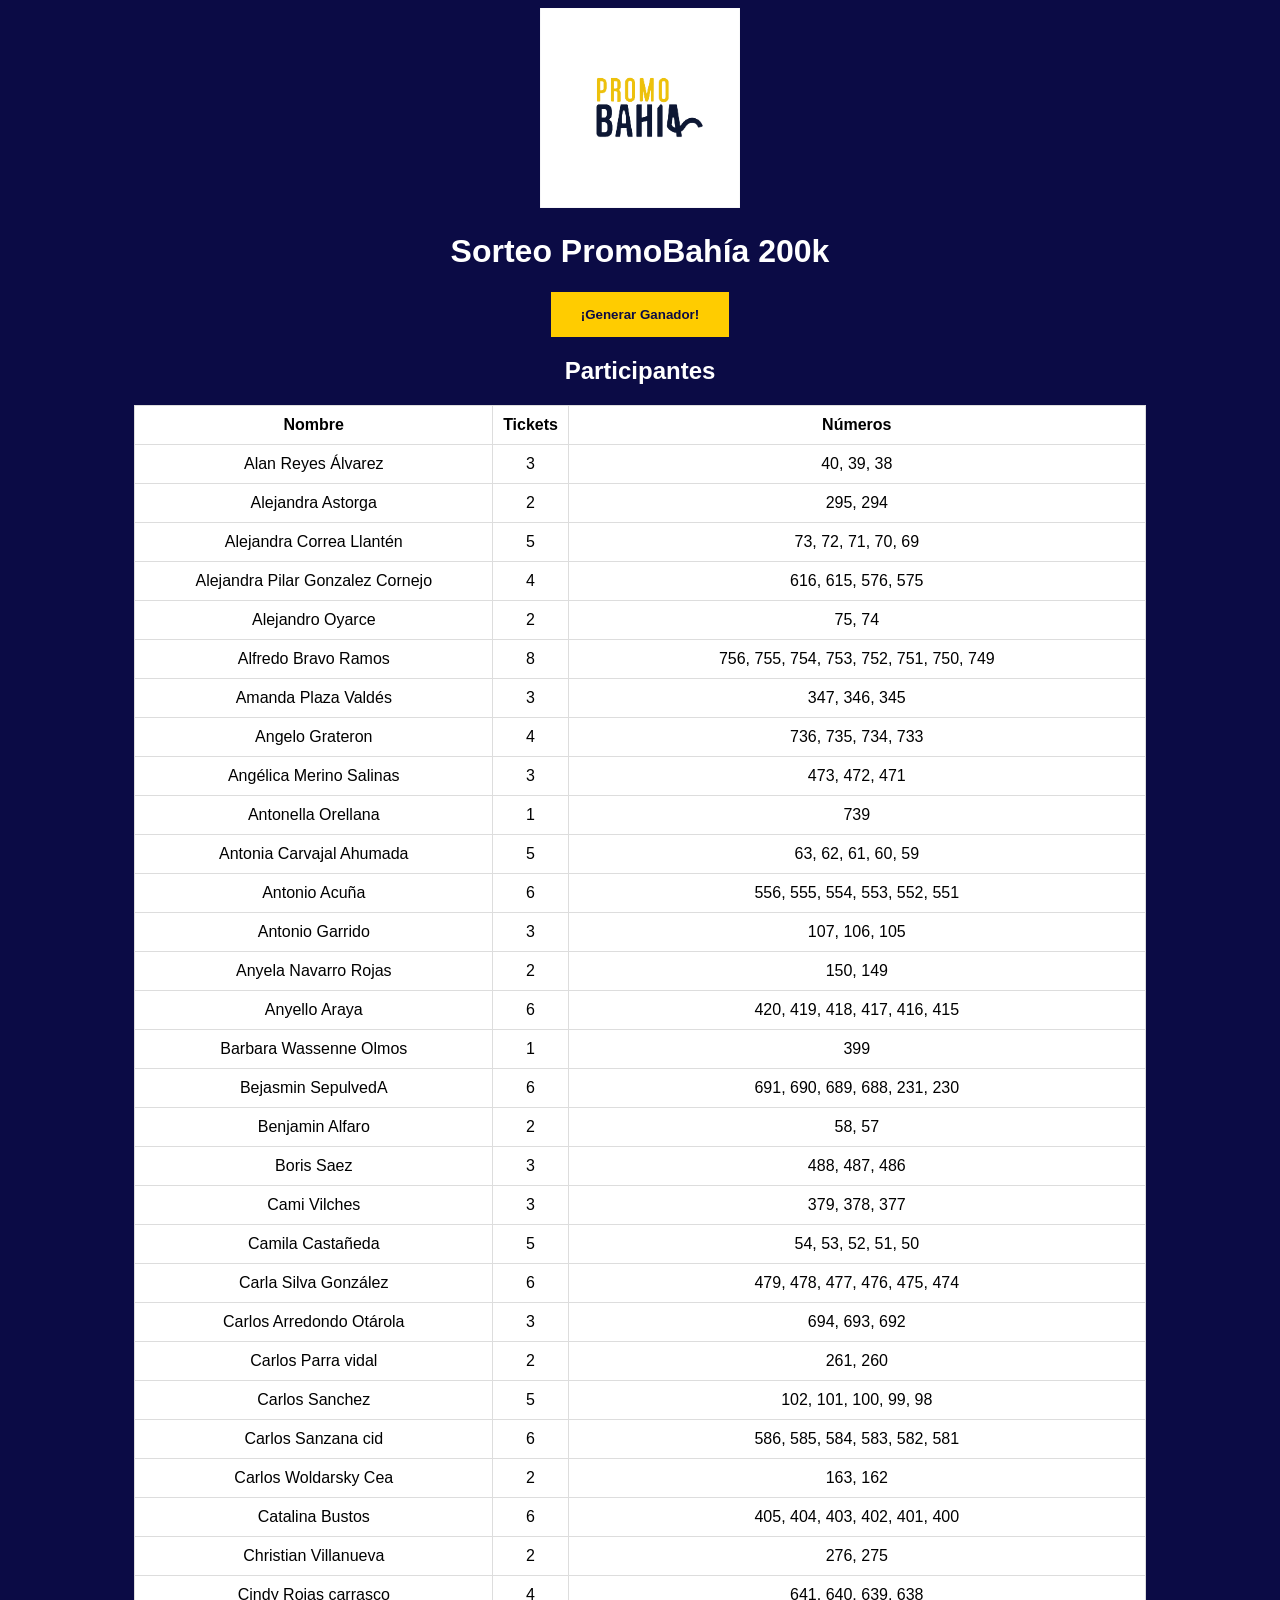
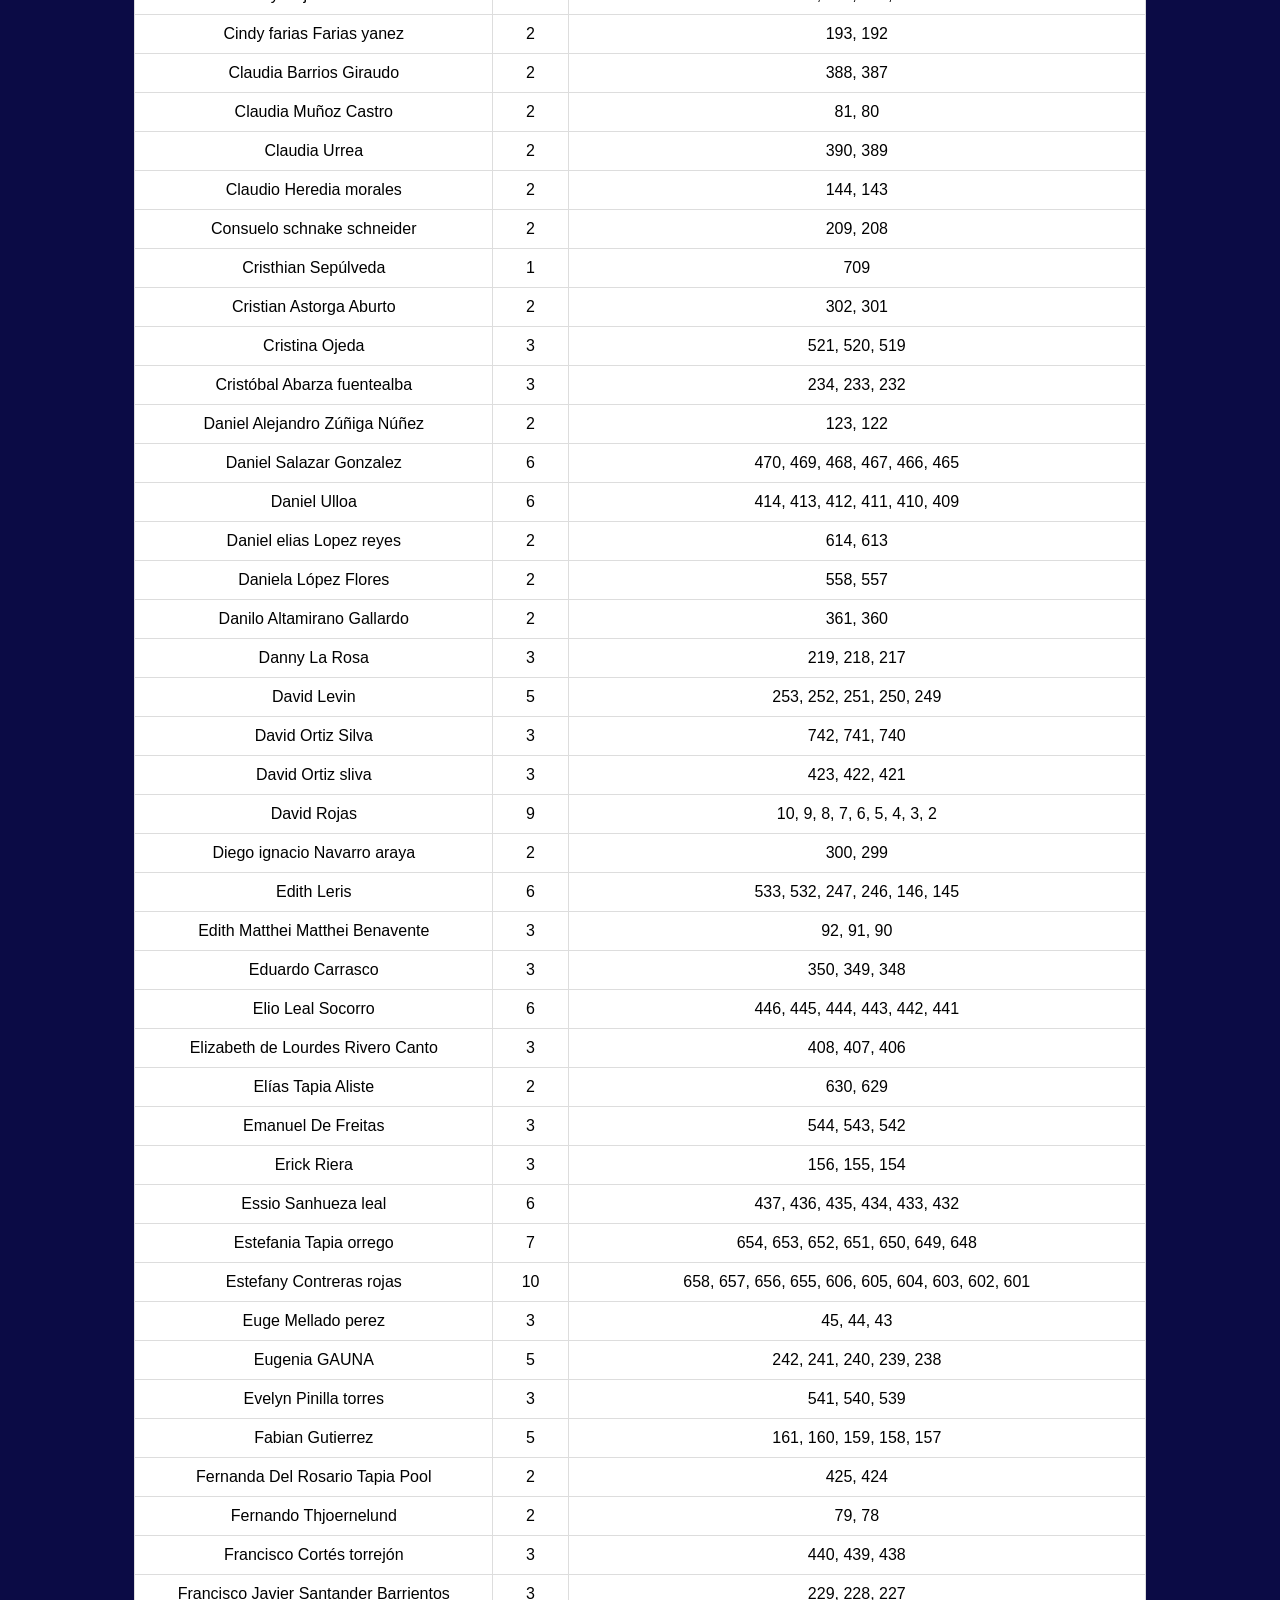
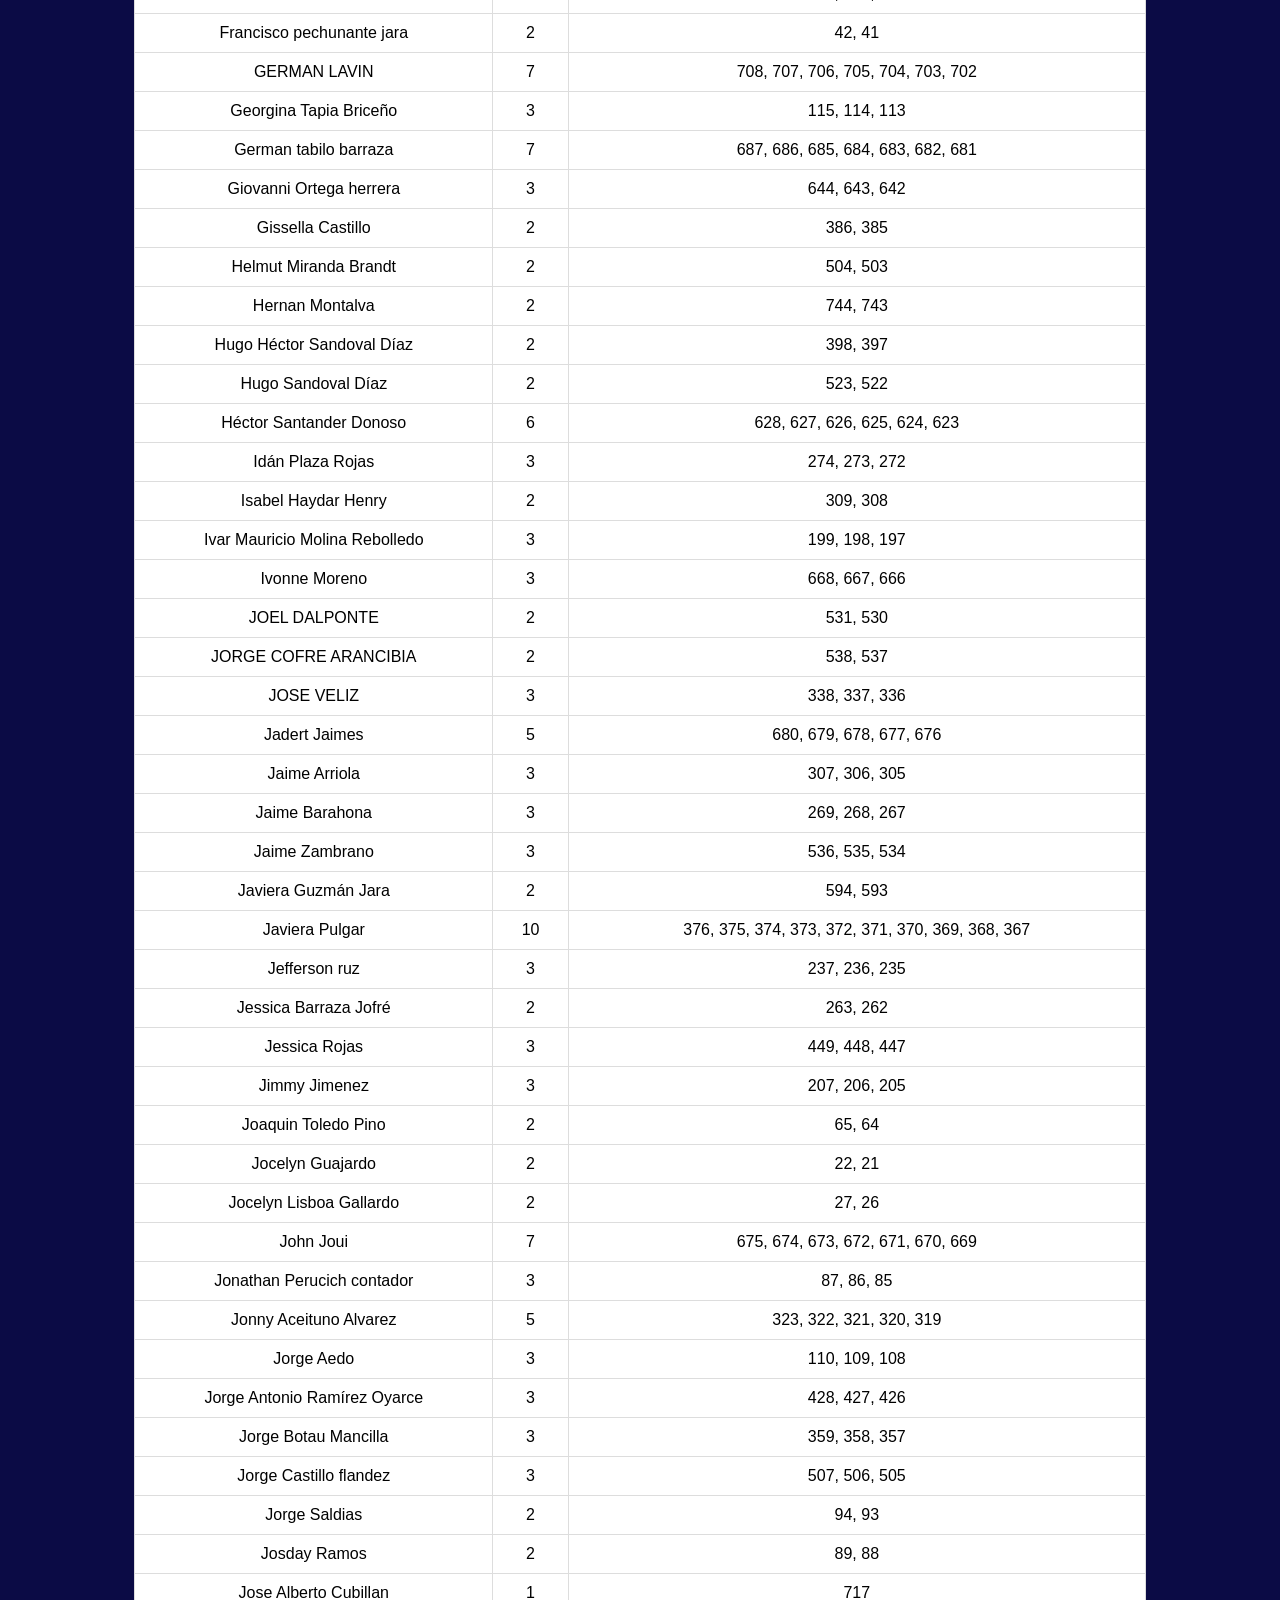
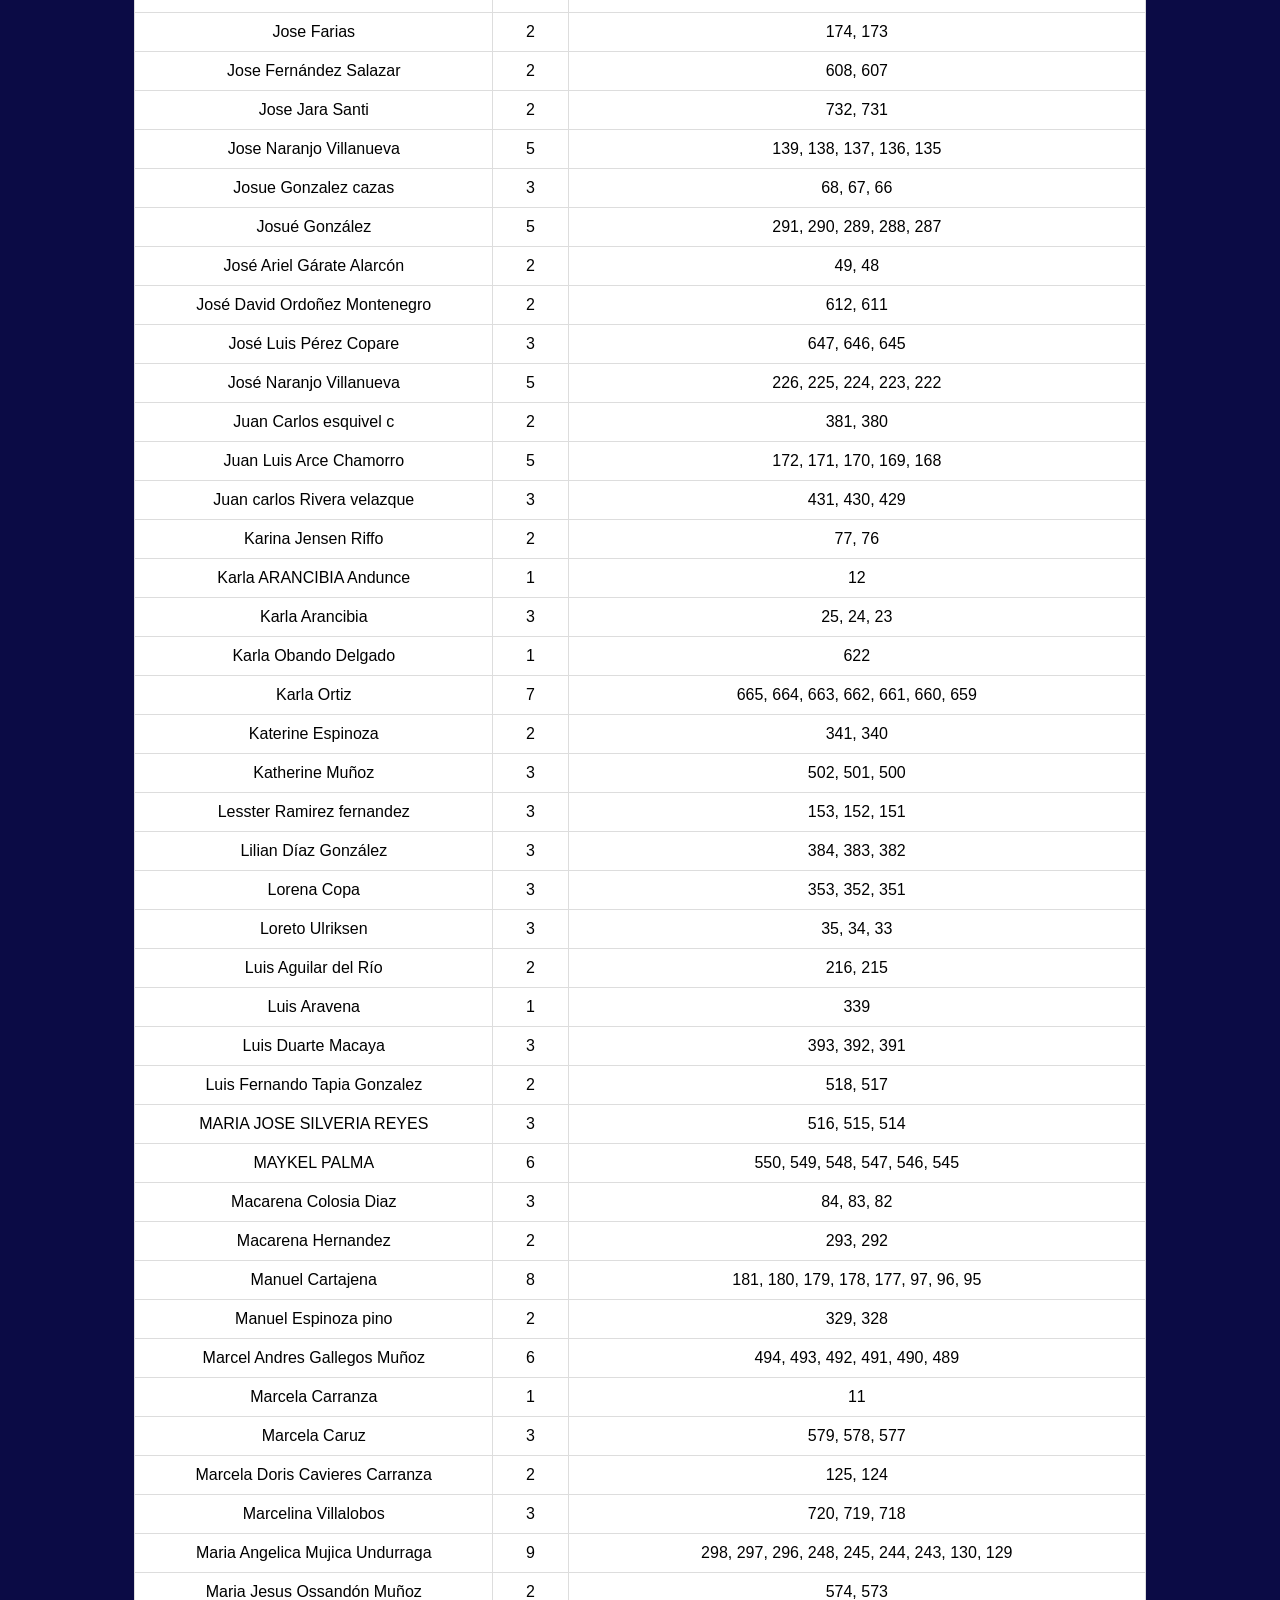
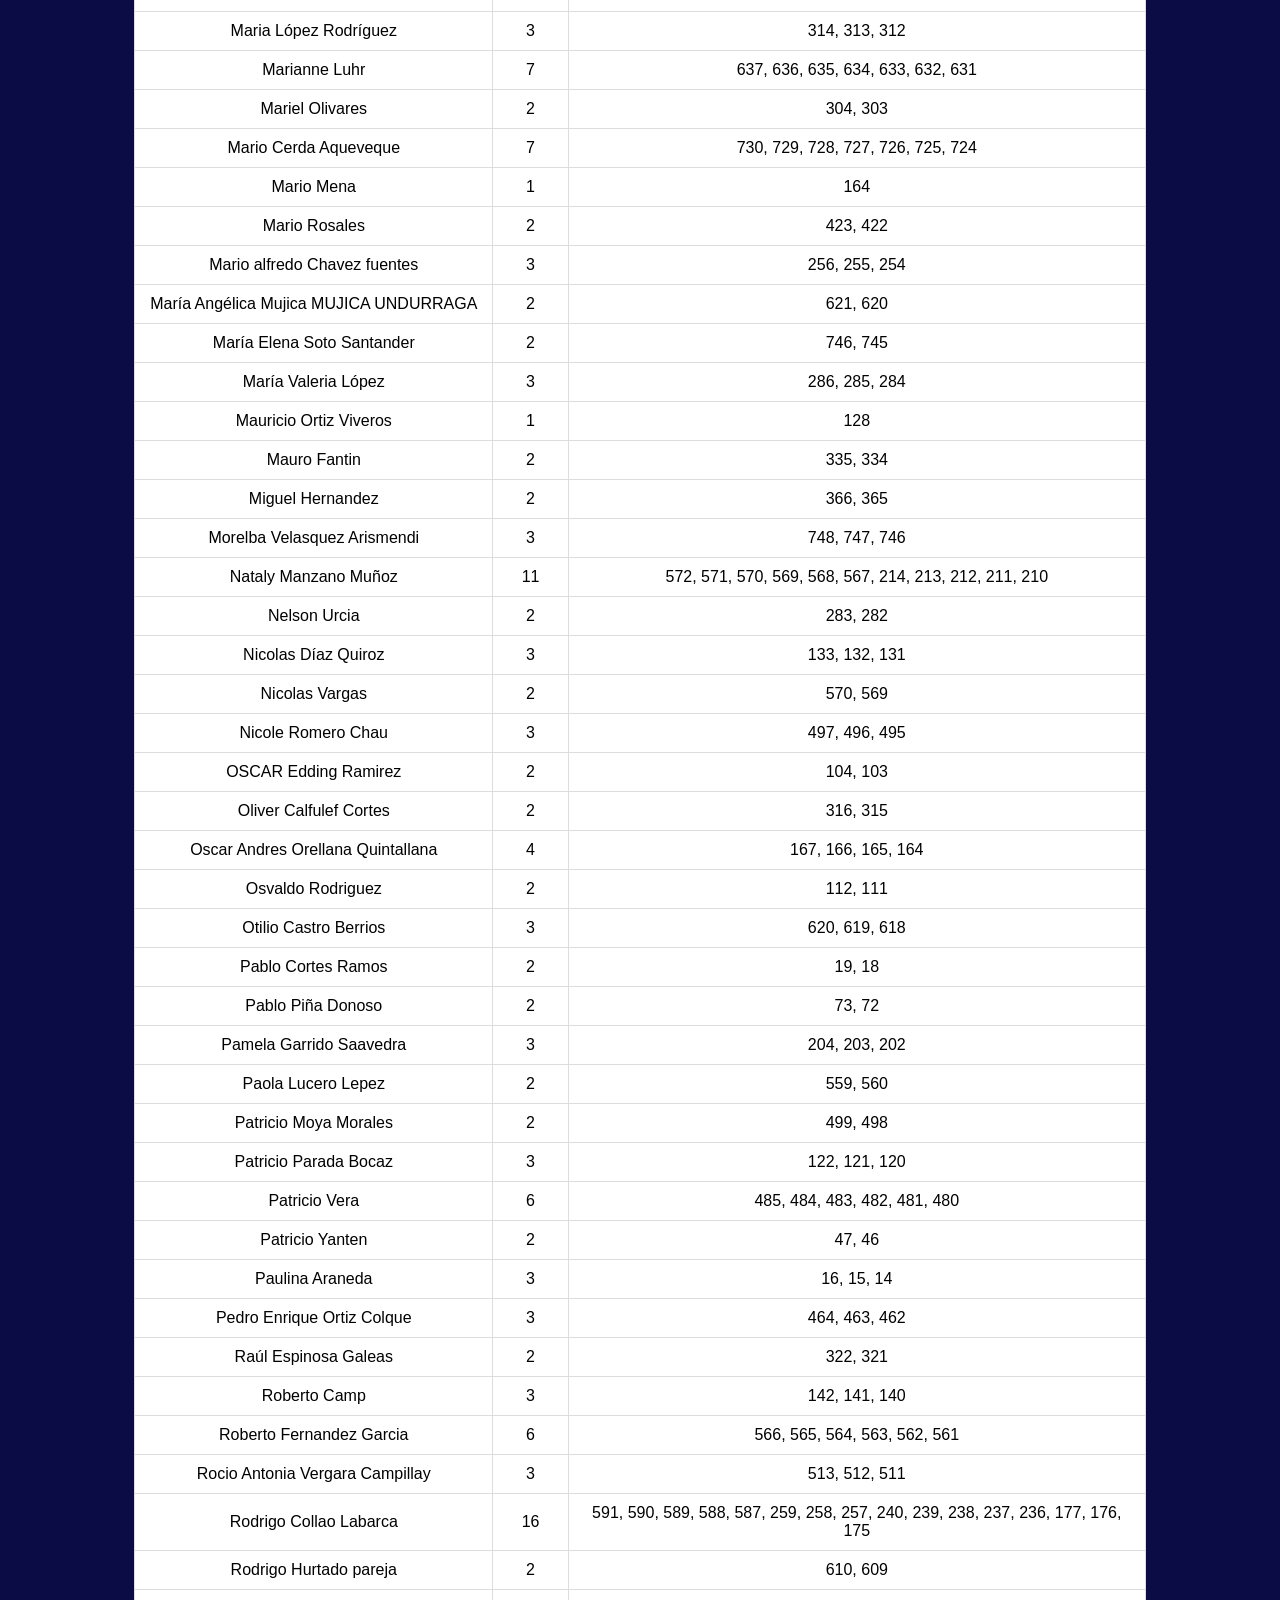
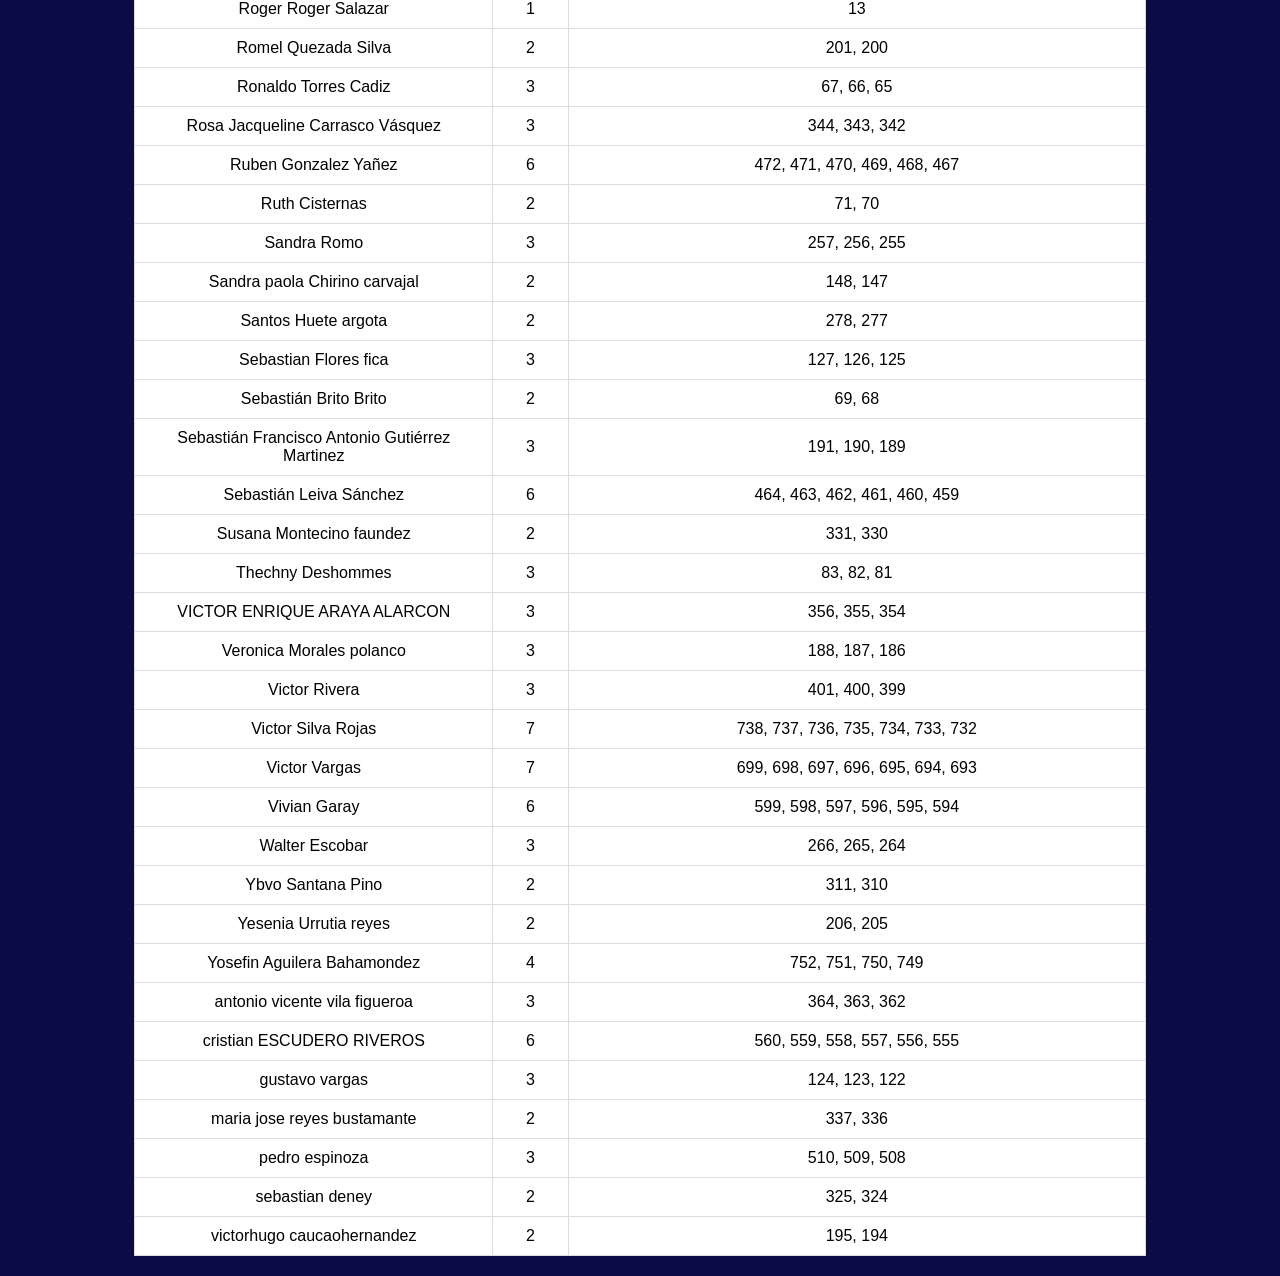
<file: index.html>
<!DOCTYPE html>
<html lang="es">
<head>
    <meta charset="UTF-8">
    <title>Sorteo PromoBahía 200k</title>
    <link rel="stylesheet" href="style.css">
</head>
<body>
    <header>
        <img src="logo-pb-fondo-blanco.png" alt="Promobahia" id="logo">
        <h1>Sorteo PromoBahía 200k</h1>
    </header>

    <section id="sorteo">
        <button onclick="sortear()">¡Generar Ganador!</button>
        <div id="resultado"></div>
    </section>

    <section id="lista">
        <h2>Participantes</h2>
        <table id="tabla-participantes">
            <thead>
                <tr><th>Nombre</th><th>Tickets</th><th>Números</th></tr>
            </thead>
            <tbody id="cuerpo-tabla"></tbody>
        </table>
    </section>

    <script src="script.js"></script>
</body>
</html>
</file>
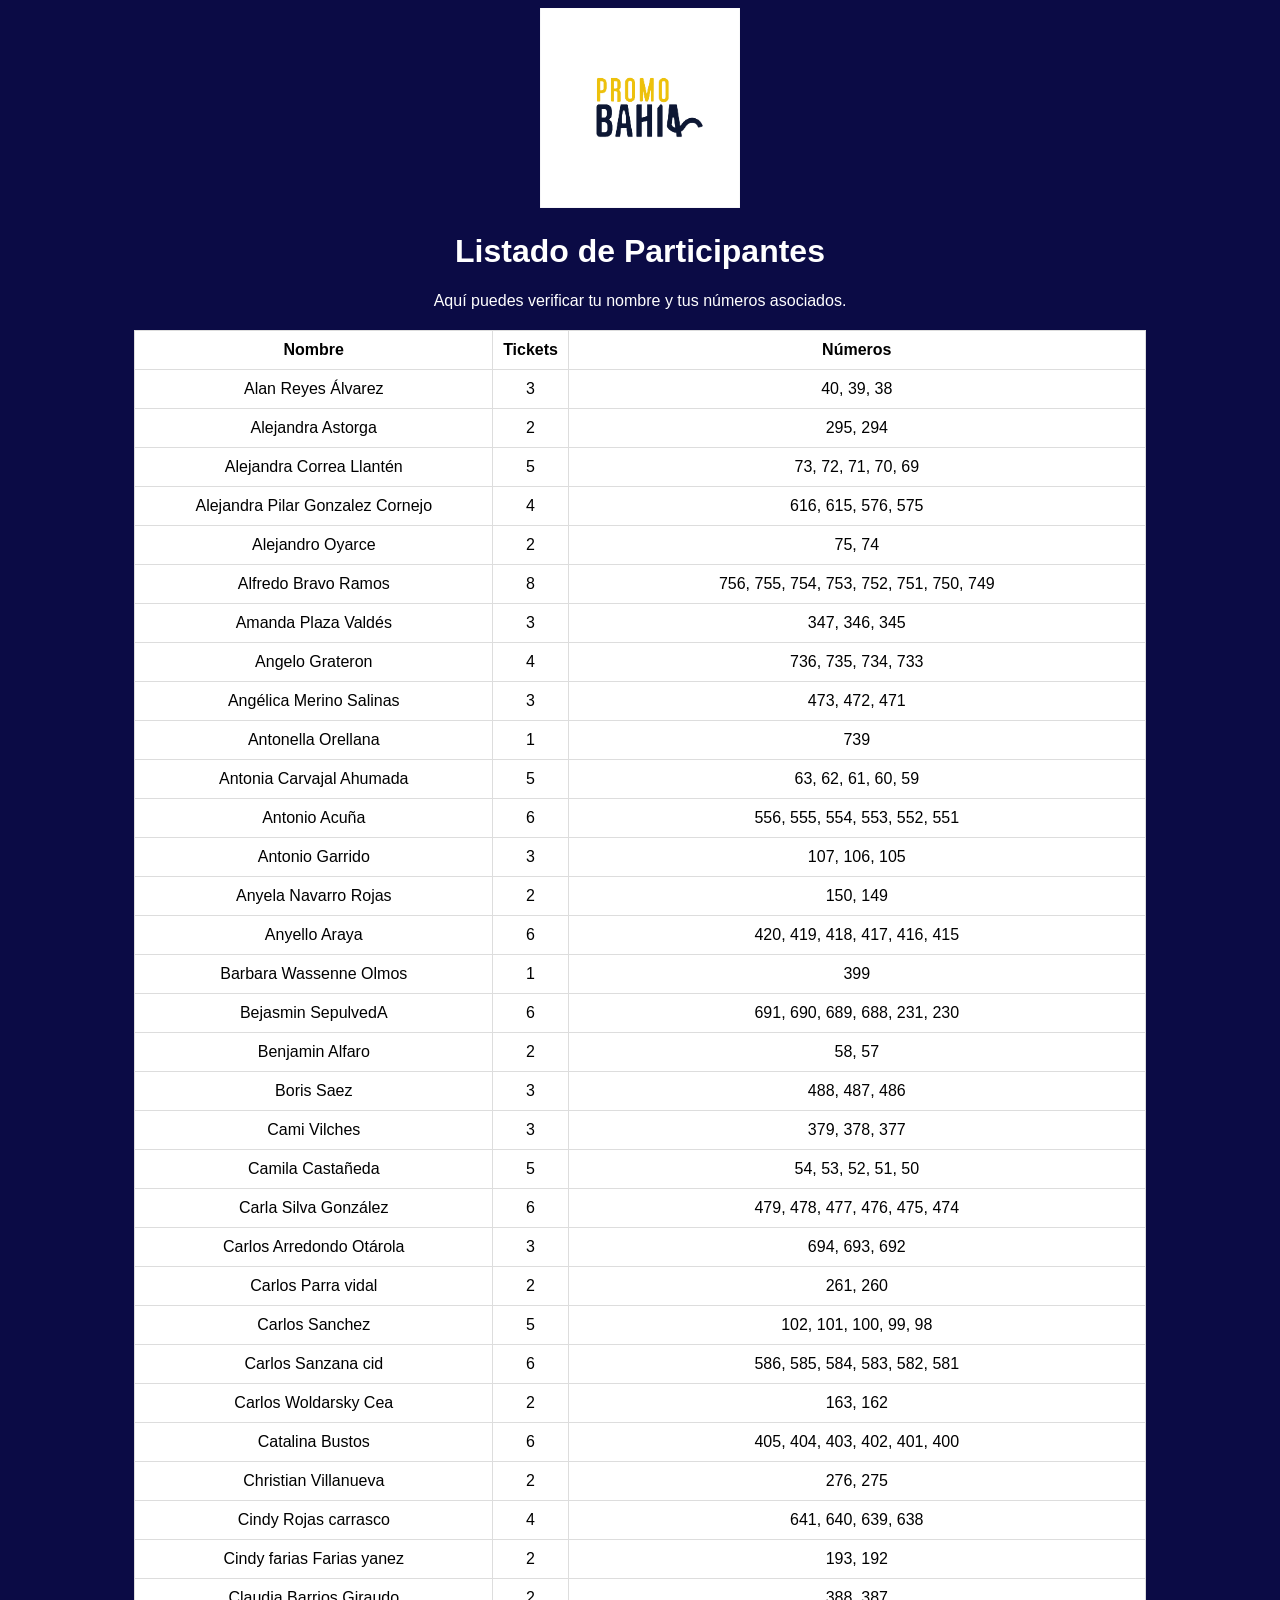
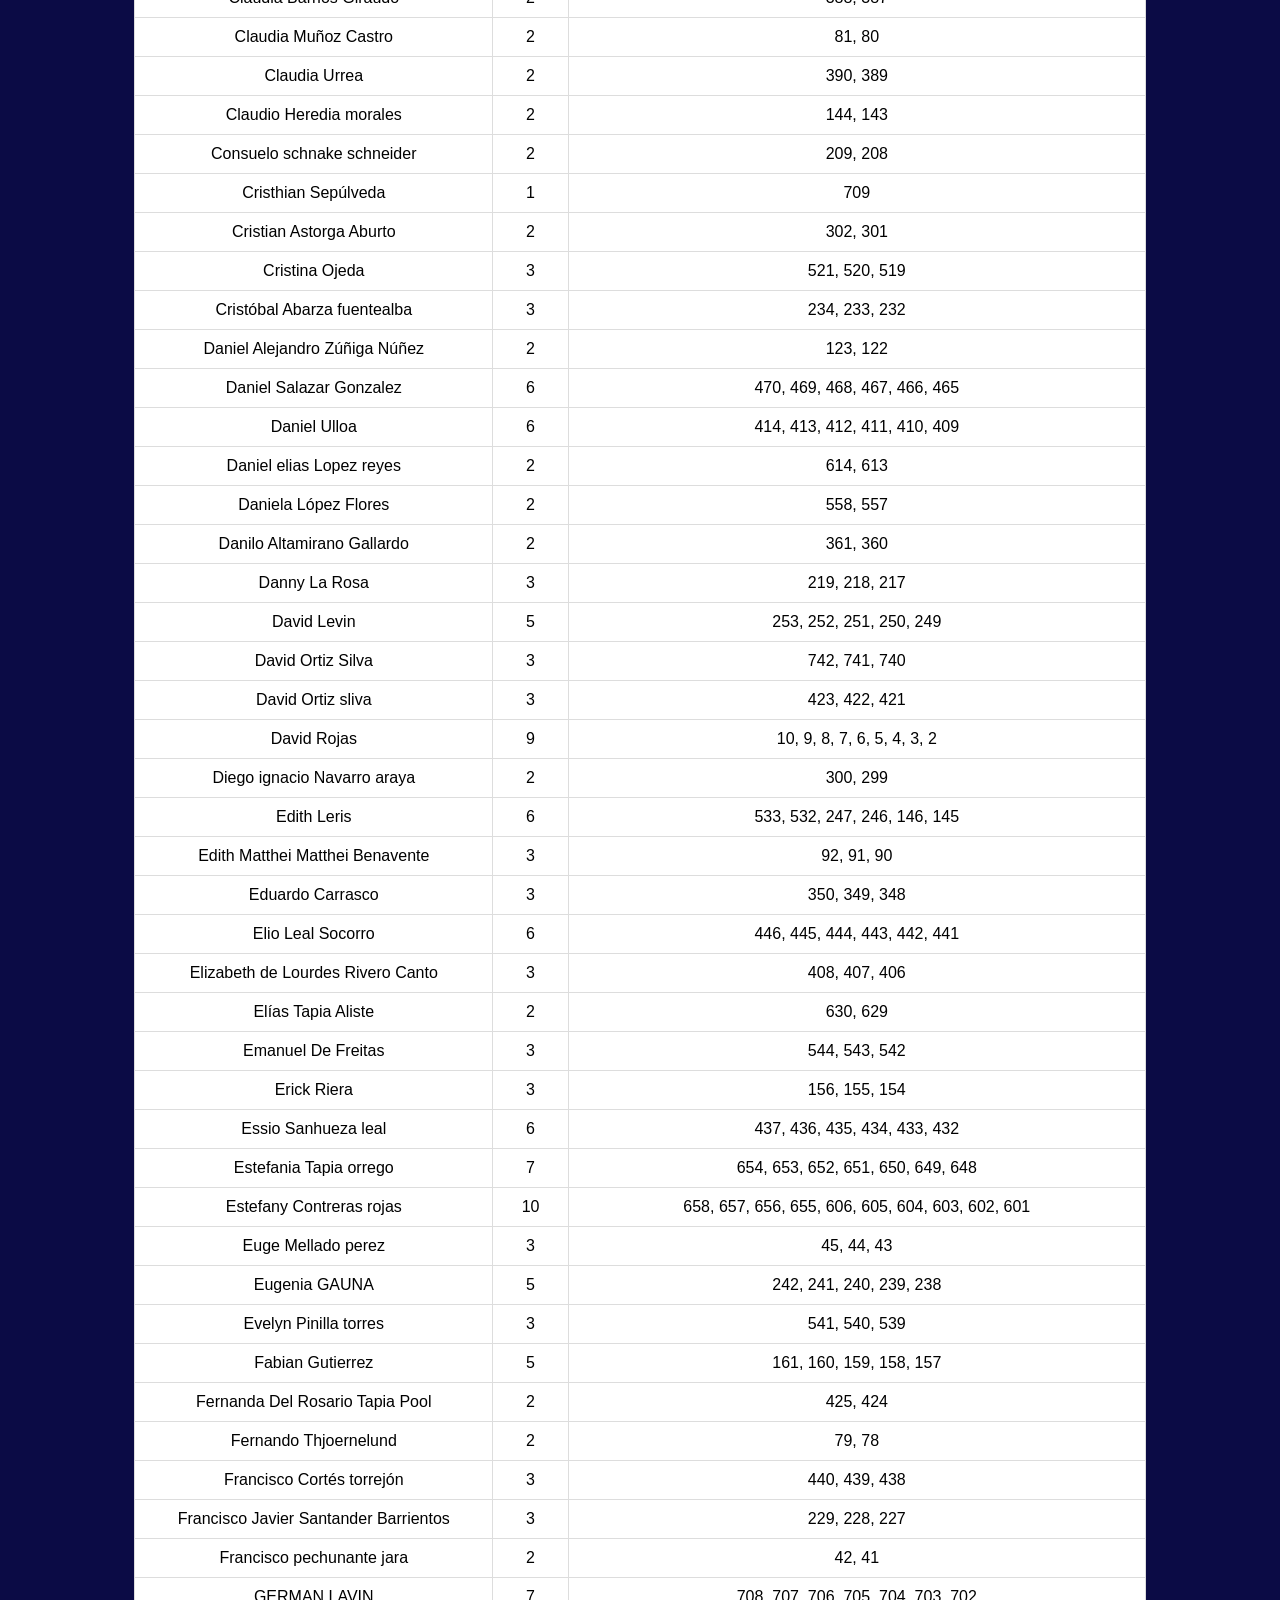
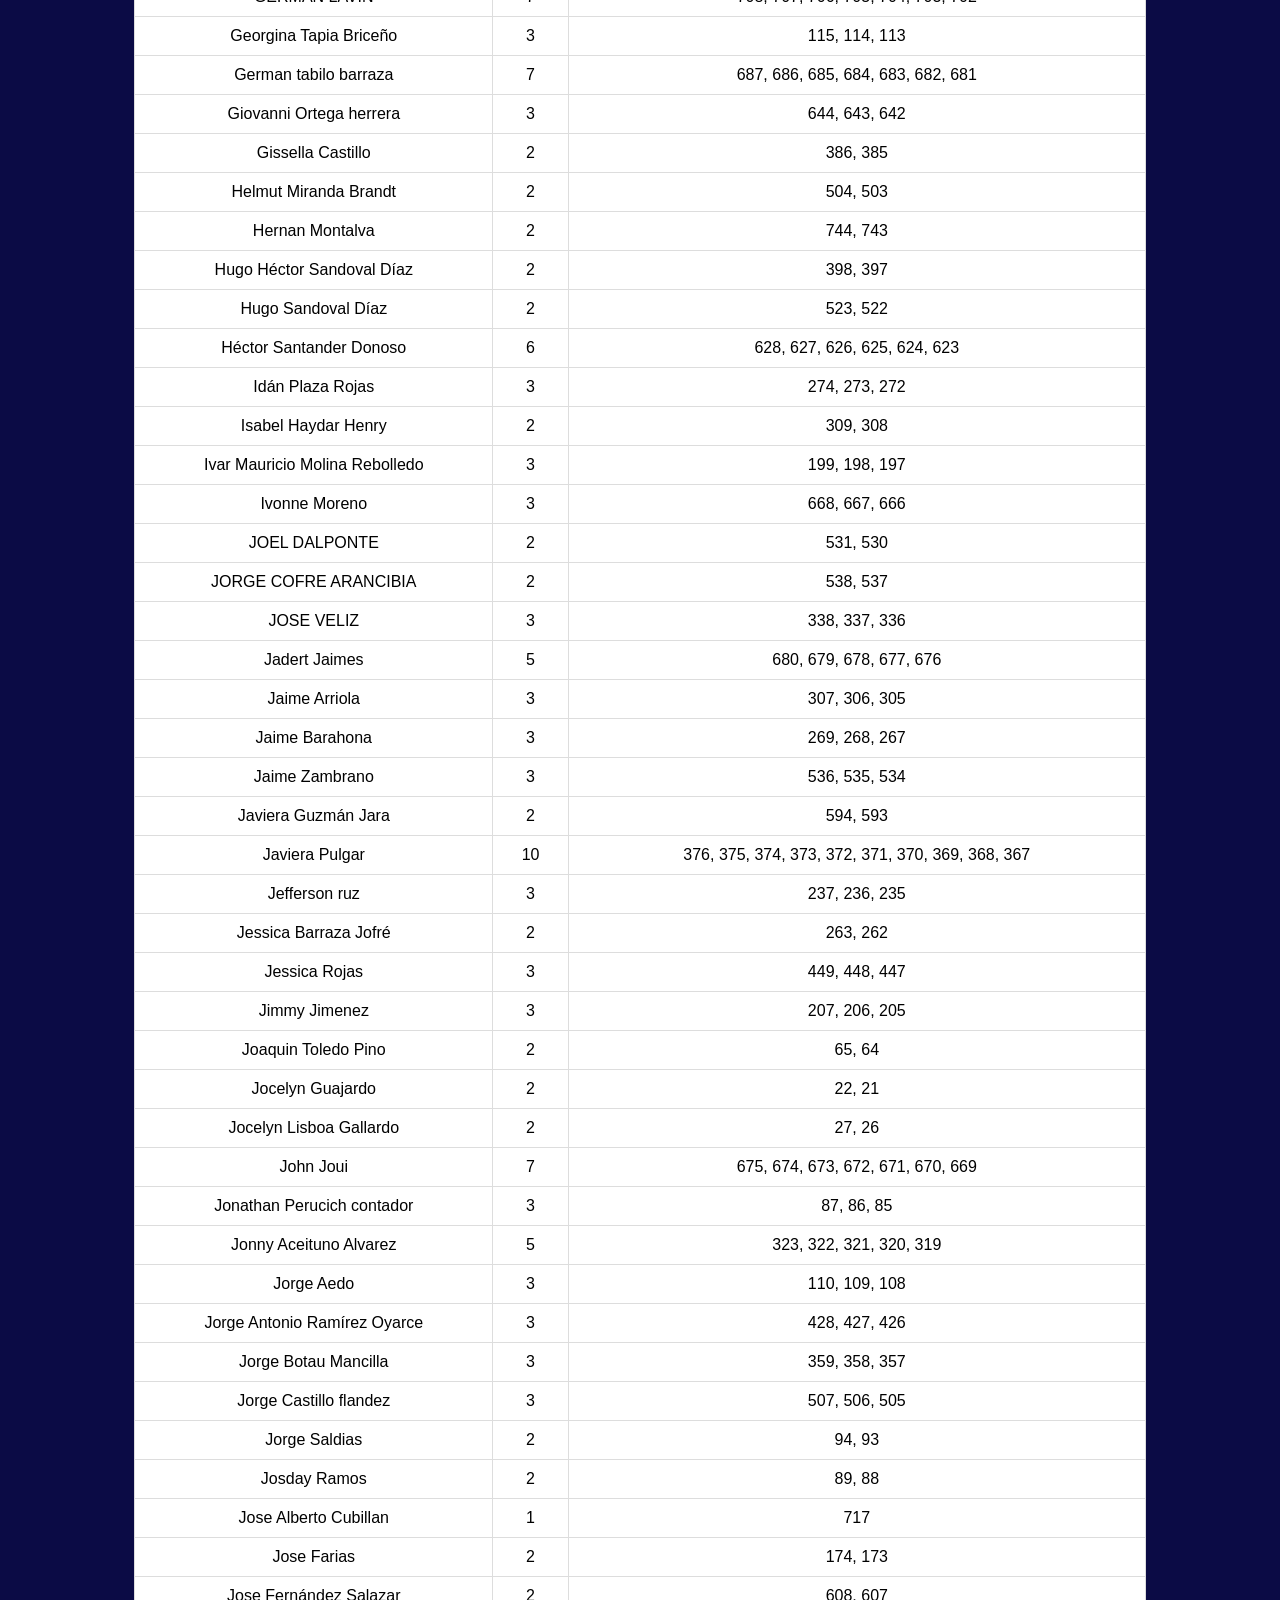
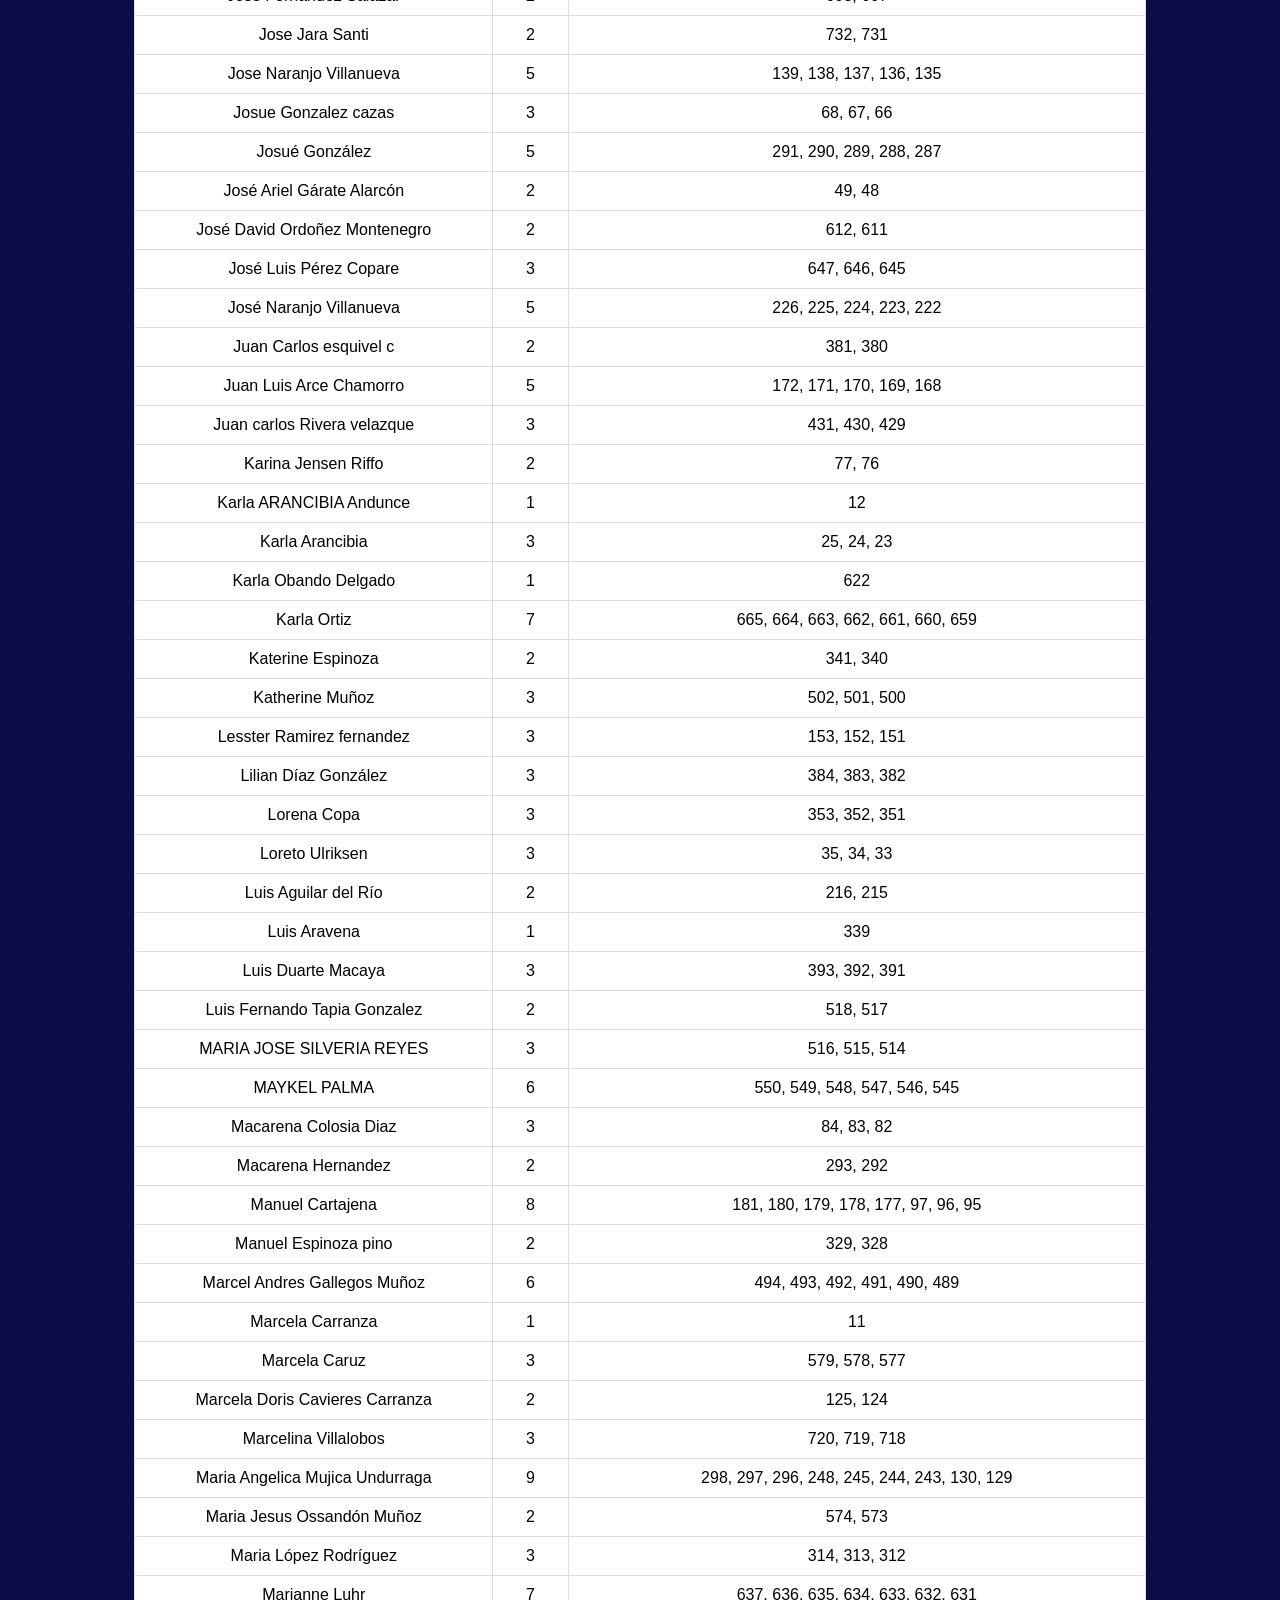
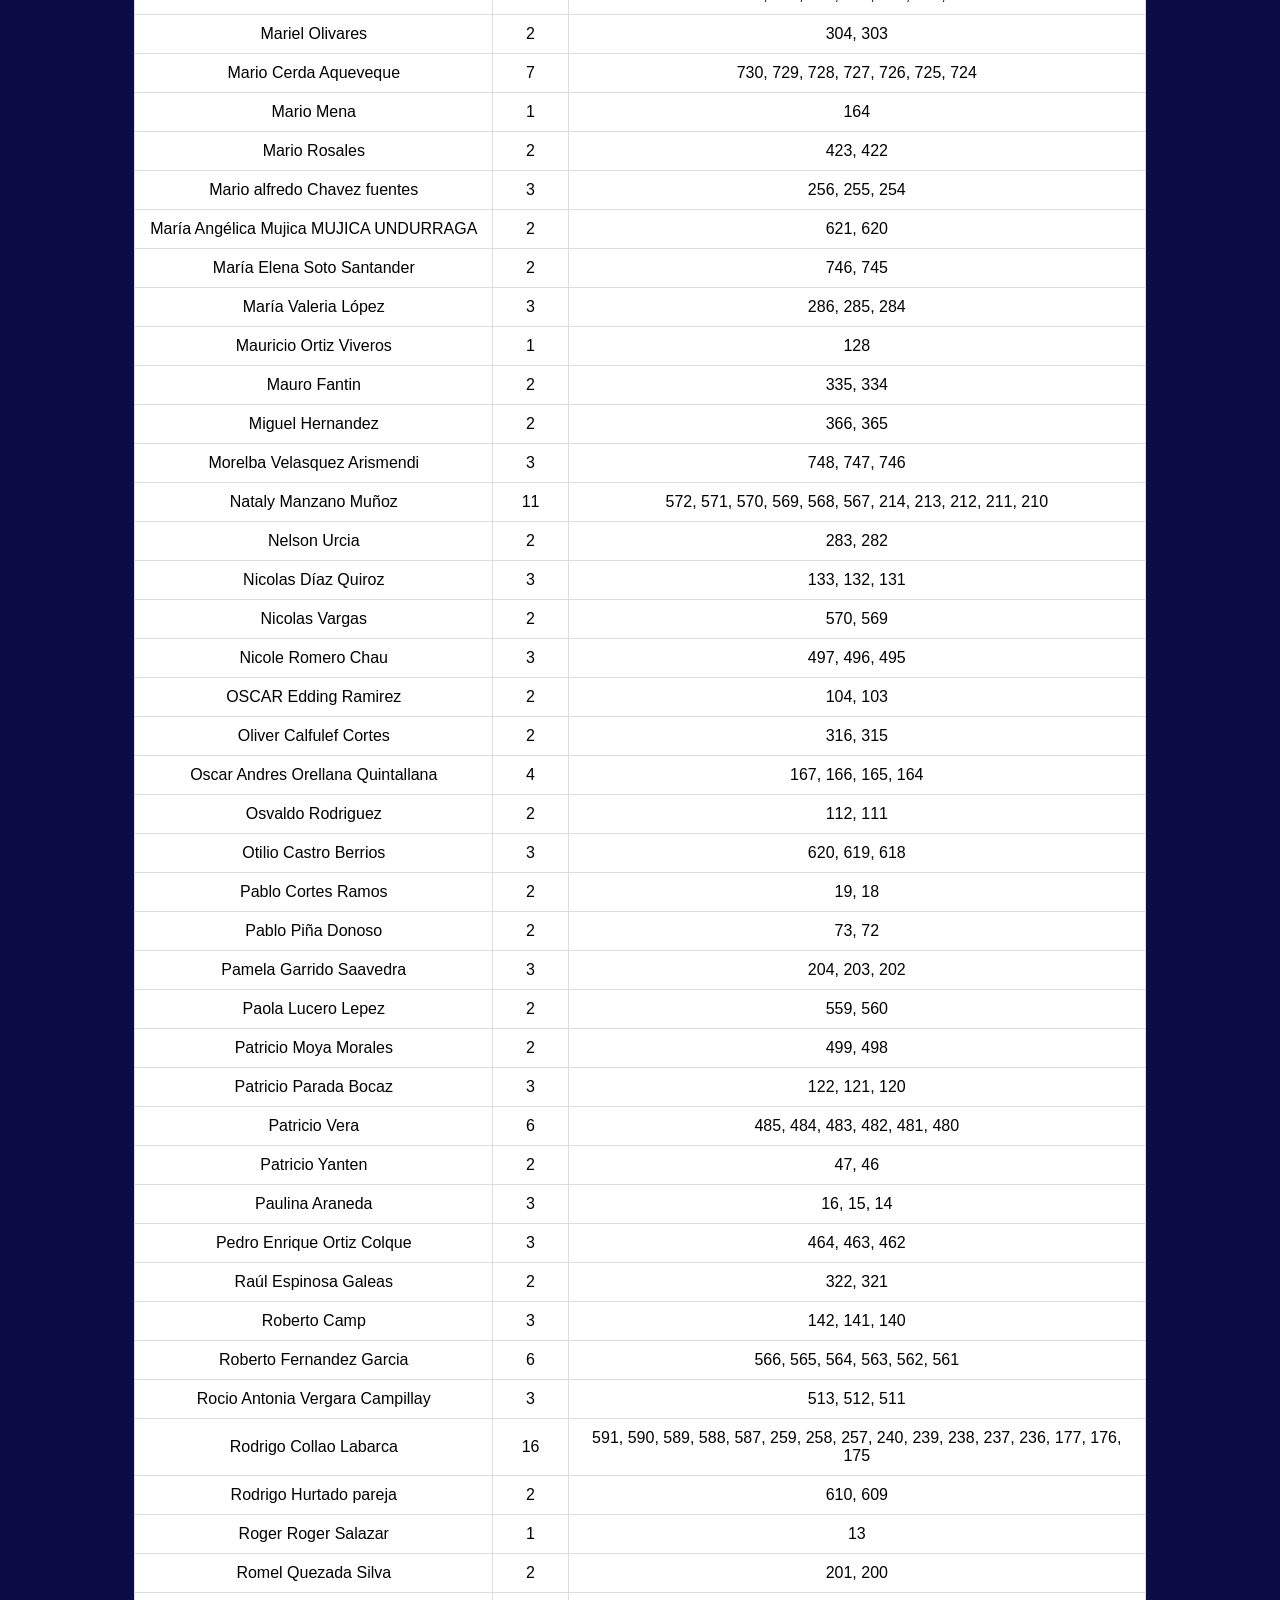
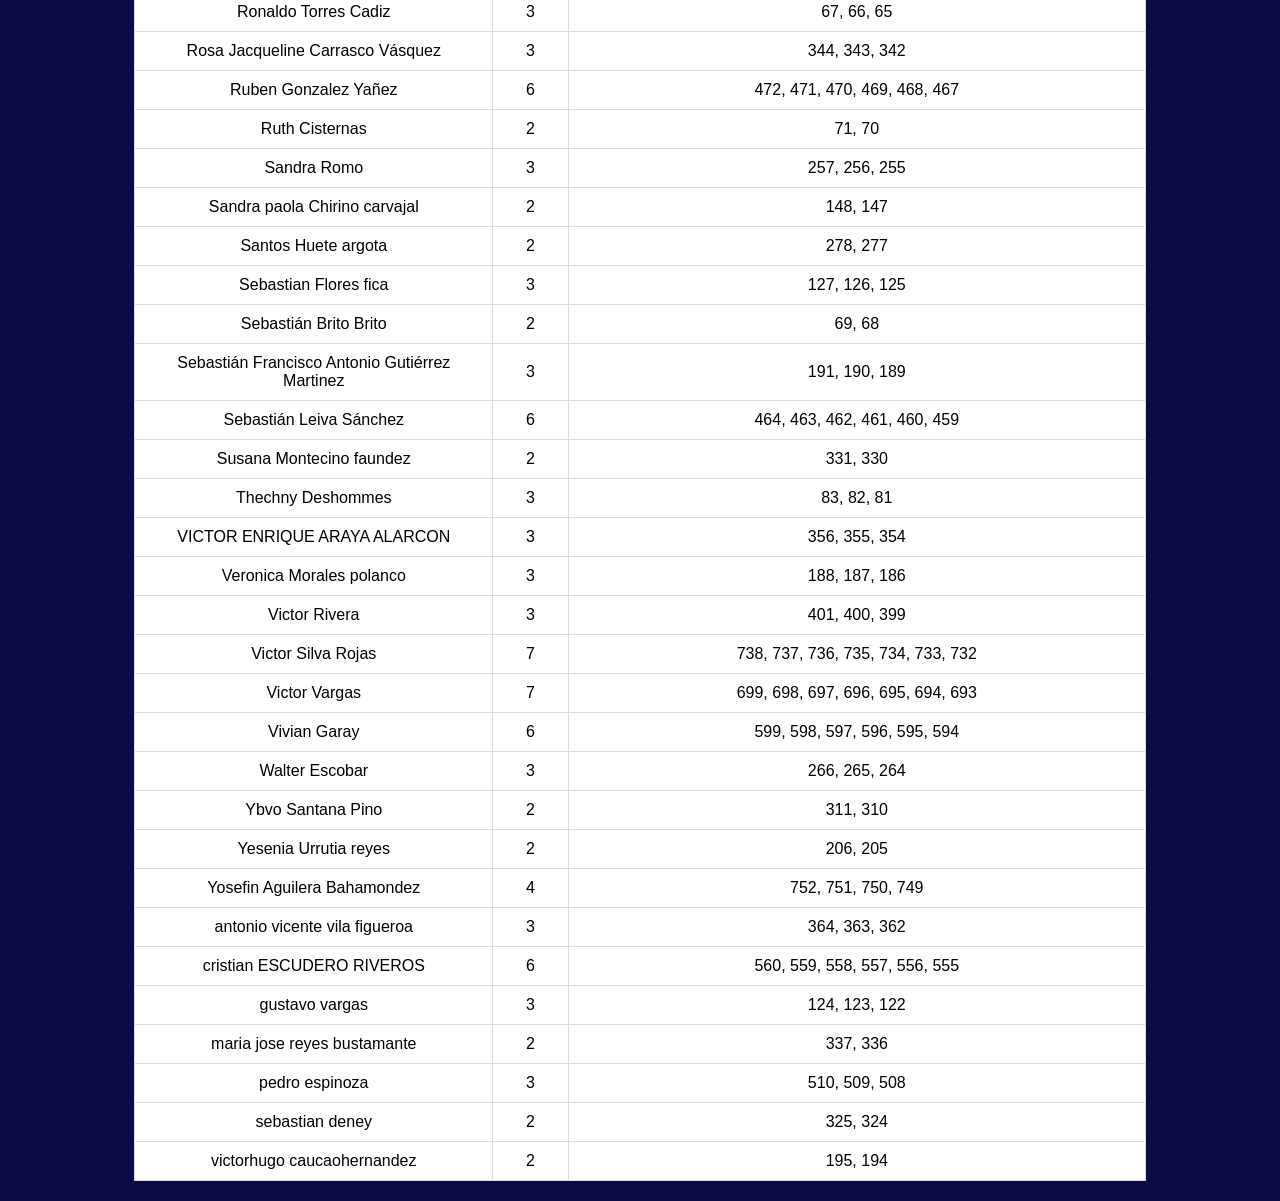
<file: participantes.html>
<!DOCTYPE html>
<html lang="es">
<head>
    <meta charset="UTF-8">
    <title>Participantes Promobahia</title>
    <link rel="stylesheet" href="style.css">
</head>
<body>
    <header>
        <img src="logo-pb-fondo-blanco.png" alt="Promobahia" id="logo">
        <h1>Listado de Participantes</h1>
        <p>Aquí puedes verificar tu nombre y tus números asociados.</p>
    </header>

    <section id="lista">
        <table id="tabla-participantes">
            <thead>
                <tr><th>Nombre</th><th>Tickets</th><th>Números</th></tr>
            </thead>
            <tbody id="cuerpo-tabla"></tbody>
        </table>
    </section>

    <script>
        // Este script carga los mismos datos del JSON
        fetch('datos.json')
            .then(response => response.json())
            .then(data => {
                const tbody = document.getElementById('cuerpo-tabla');
                data.forEach(p => {
                    tbody.innerHTML += `<tr><td>${p.nombre}</td><td>${p.tickets}</td><td>${p.numeros.join(', ')}</td></tr>`;
                });
            });
    </script>
</body>
</html>
</file>
<file: style.css>
body { font-family: sans-serif; background: #0b0b45; color: white; text-align: center; }
#logo { width: 200px; }
button { background: #ffcc00; color: #0b0b45; padding: 15px 30px; font-weight: bold; border: none; cursor: pointer; }
table { width: 80%; margin: 20px auto; border-collapse: collapse; background: white; color: black; }
th, td { border: 1px solid #ddd; padding: 10px; }
</file>
